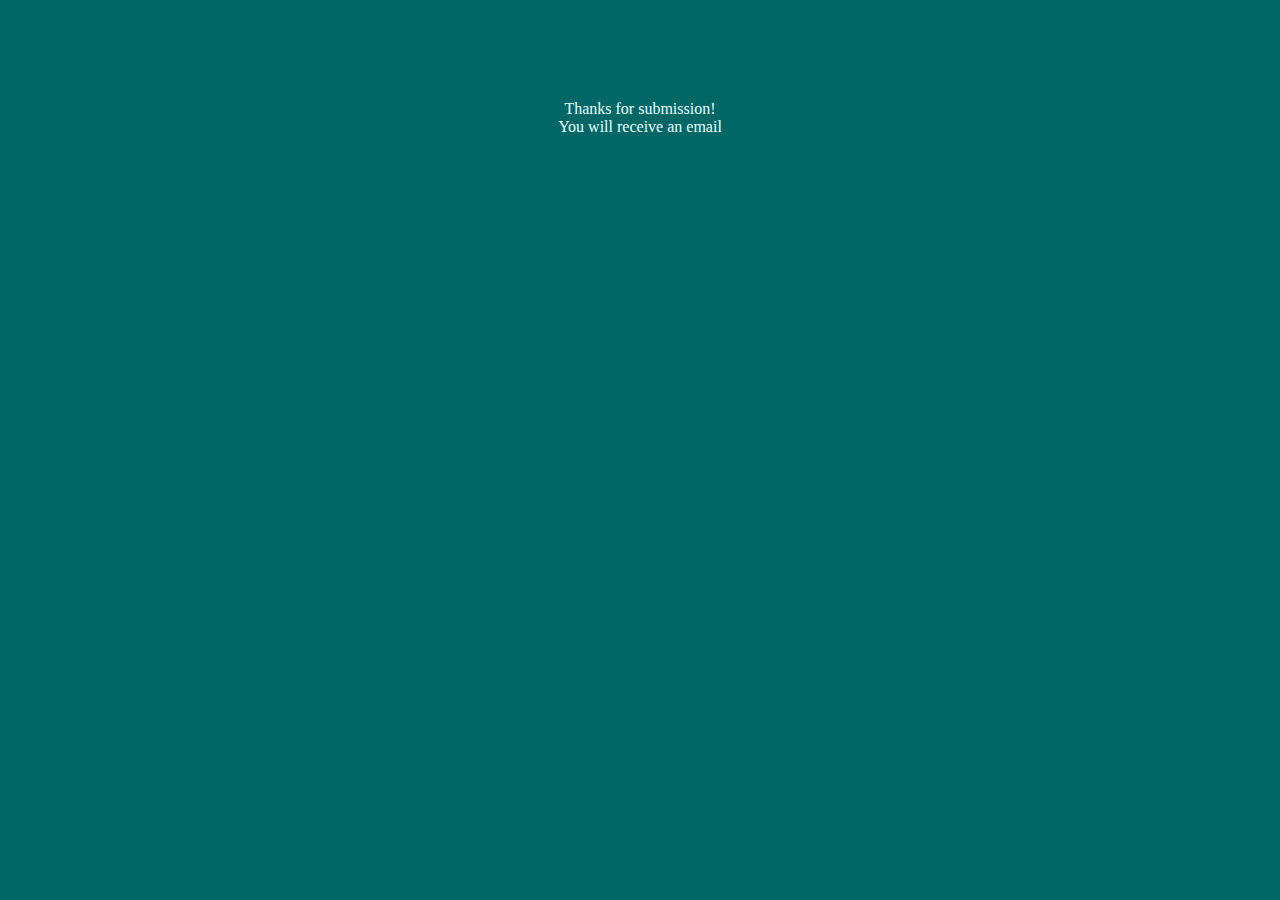
<file: HeightCollector/templates/success.html>
<!DOCTYPE html>
<html lang="en">
    <Title>Height Collector Web App</Title>
    <head>
        <link href="../static/main.css" rel="stylesheet">
    </head>
    
    <body>
        <div class="container">
            <p>Thanks for submission!<br>
            You will receive an email
            </p>
        </div>
    </body>
</html>
</file>
<file: HeightCollector/static/main.css>
html,body{
    height:100%;
    margin:0;
}


.container{
    margin:0 auto;
    width:100%;
    height:100%;
    background-color:#006666;
    color:#e6ffff;
    overflow:hidden;
    text-align:center
}

.container h1{
    font-family:Arial,sans-serif;
    font_size:30px;
    color:#DDCCEE;
    margin-top:80px;
}

.container form{
    margin:30px;
}

.container input{
    width:350px;
    height:15px;
    font-size:15px;
    margin:2px;
    padding:20px;
}

.container button{
    width:70px;
    height:30px;
    background-color:orange;
    color:white;
    margin:3px;
    
}

.container p{
    margin:100px;
}

.messagge{
    color:red;
}
</file>
